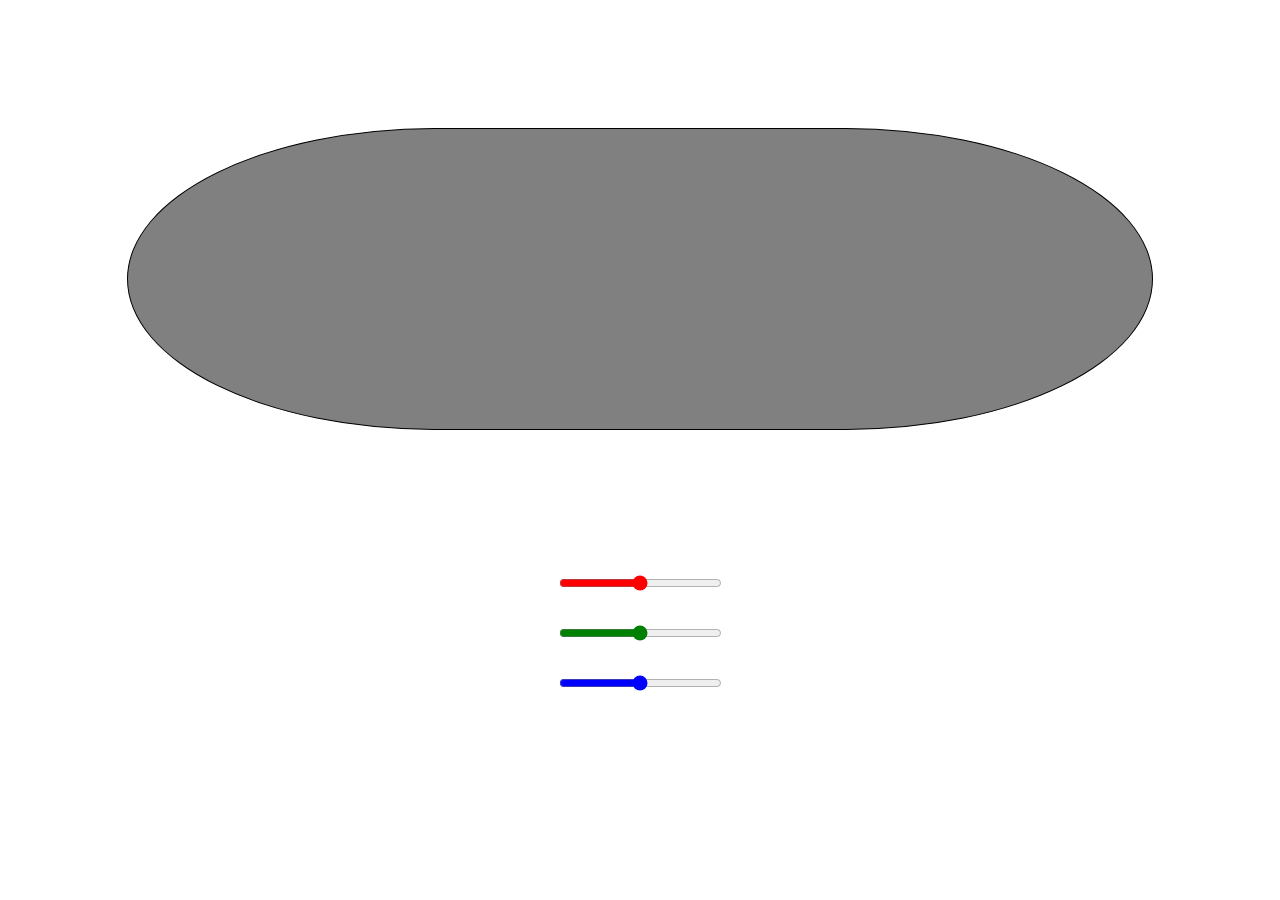
<file: index.html>
<!DOCTYPE html>
<html>

<head>
  <meta charset="UTF-8">
  <meta name="viewport" content="width=device-width, initial-scale=1">
  <title>color Mixer</title>
  <meta name="theme-color" content="#000">
  <link rel="stylesheet" href="style.css">
</head>

<body>
  <div id="screen"></div>

  <input type="range" min="0" max="255">

  <input type="range" min="0" max="255">
  <input type="range" min="0" max="255">
  <p id="para"></p>
  <script src='color.js'>

  </script>
</body>

</html>
</file>
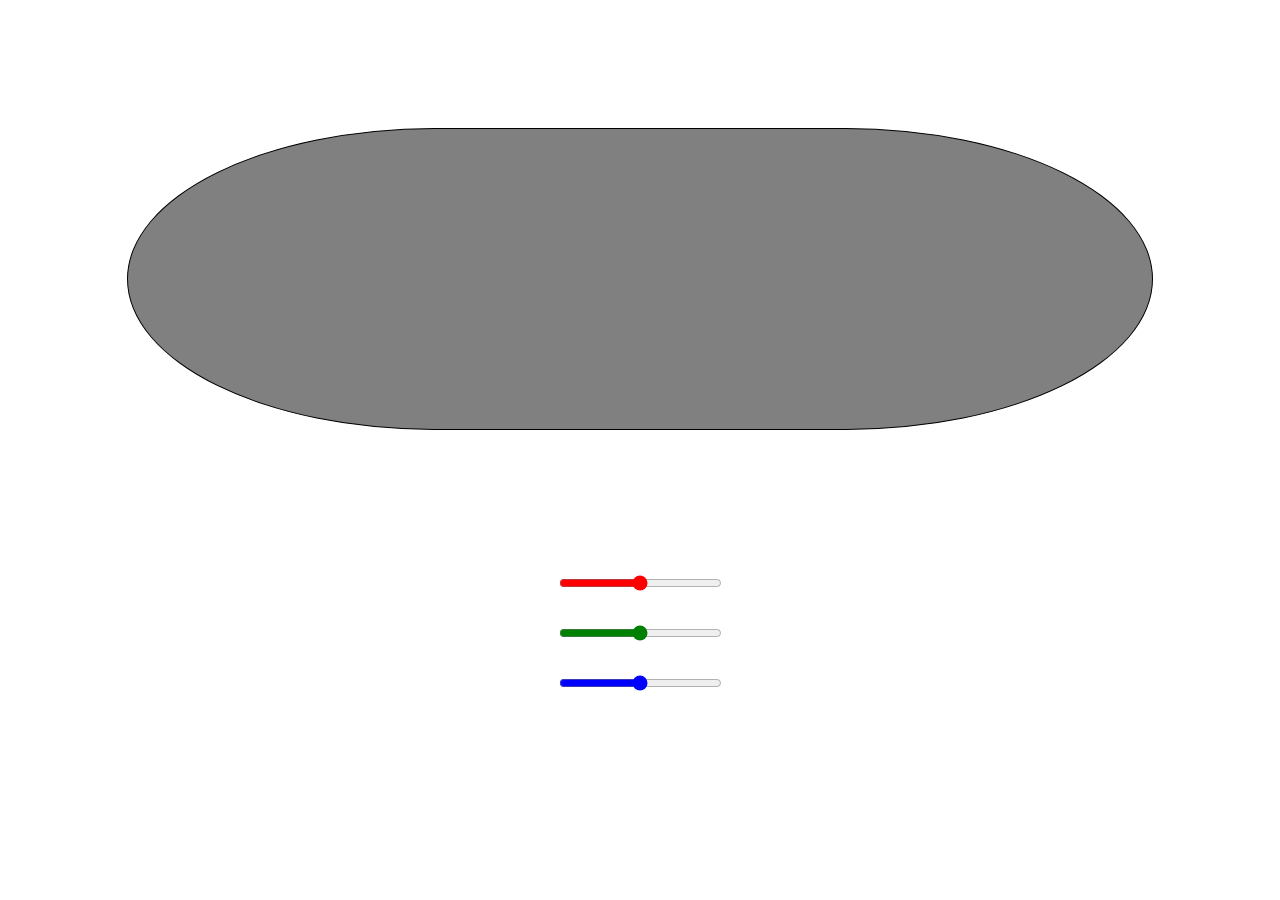
<file: color.html>
<!DOCTYPE html>
<html>

<head>
  <meta charset="UTF-8">
  <meta name="viewport" content="width=device-width, initial-scale=1">
  <title>colorSpree</title>
  <link rel="stylesheet" href="style.css">
</head>

<body>
  <div id="screen"></div>

  <input type="range" min="0" max="255">

  <input type="range" min="0" max="255">
  <input type="range" min="0" max="255">
  <p id="para"></p>
  <script src='color.js'>

  </script>
</body>

</html>
</file>
<file: style.css>
html,
body {
  margin: 0;
  padding: 0;
}

input {
  display: block;
  padding: 15px;
  border: 2px solid green;
  margin: 0 auto;
}

input[type=range] {
  background: red;
  color: red;
}

div {
  width: 80%;
  height: 300px;
  border: 1px solid #000;
  margin: 10% auto;
  border-radius: 73%/23rem;
  background: rgb(128, 128, 128);
}

p {
  padding: 15px;
  text-align: center;
}
</file>
